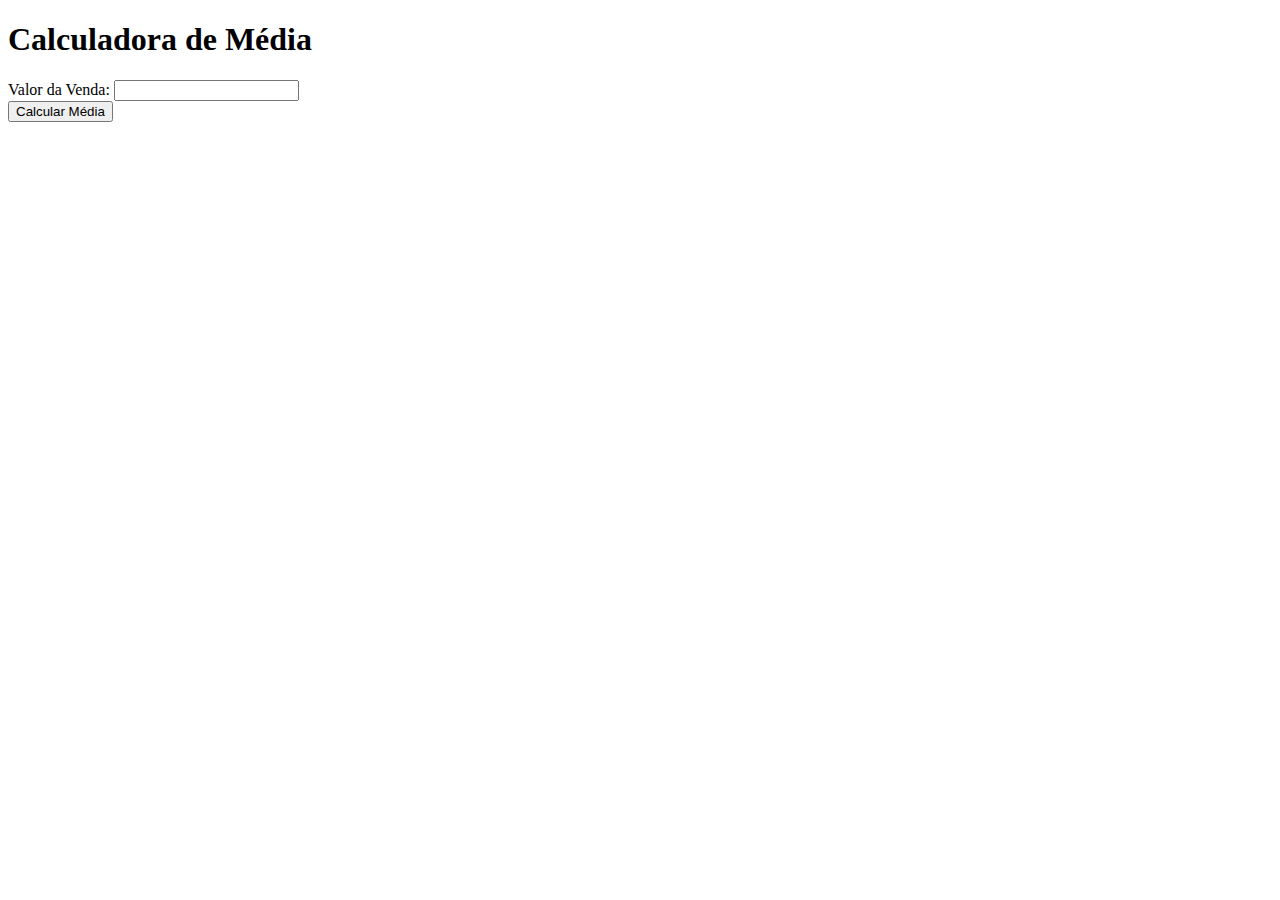
<file: Aula2703/index.html>
<!DOCTYPE html>
<html lang="en">
<head>
    <meta charset="UTF-8">
    <meta http-equiv="X-UA-Compatible" content="IE=edge">
    <meta name="viewport" content="width=device-width, initial-scale=1.0">
    <title>Calculadora de Média</title>
</head>
<body><h1>Calculadora de Média</h1>
    <form id="formulario">
        <label for="valorvenda">Valor da Venda: </label>
        <input type="number" id="valorvenda" name="valorvenda"><br>
        <button type="submit">Calcular Média</button>
    </form>
    <div id="resultado"></div>
    <script src="lib.js"></script>
</body>
</html>
</file>
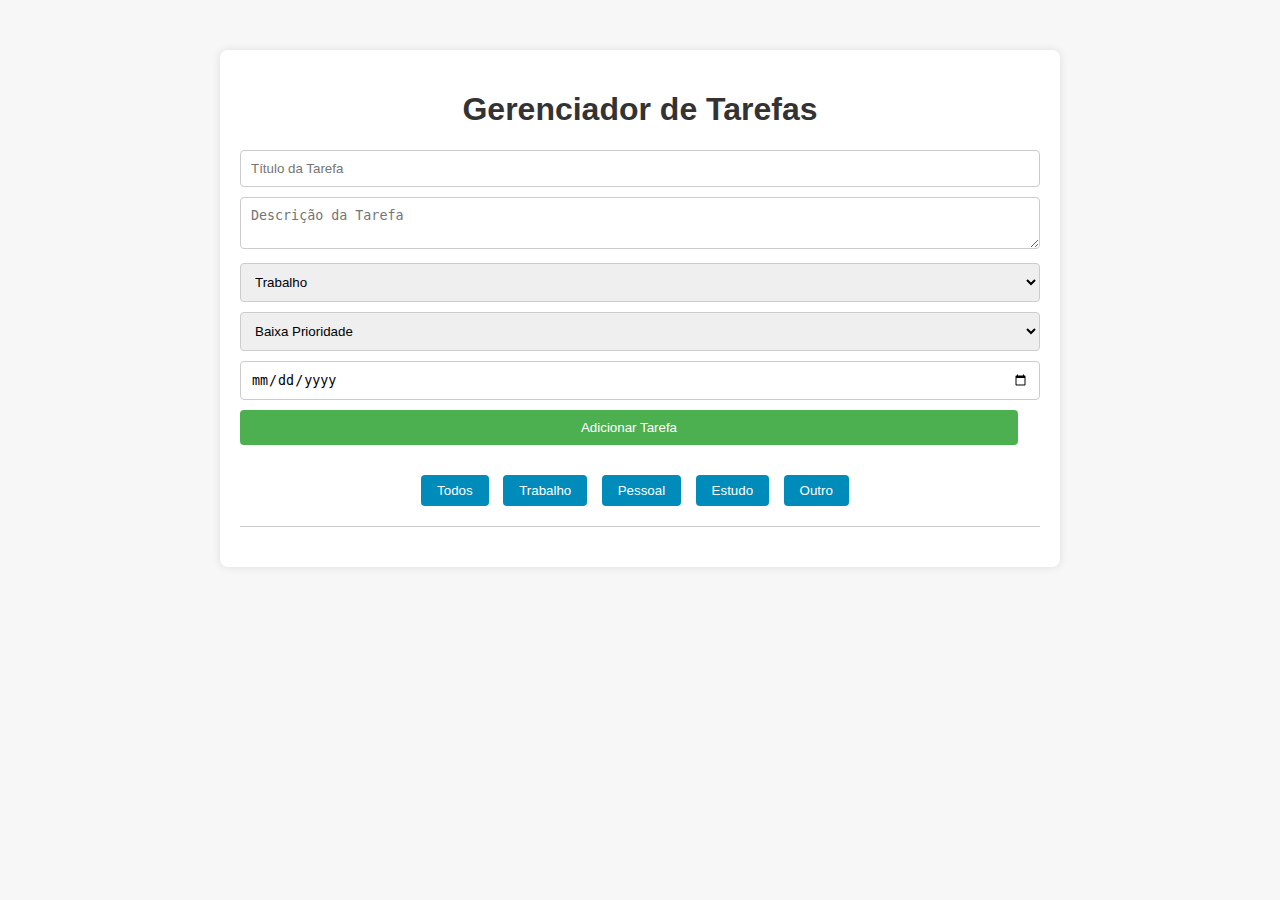
<file: Teste1/index.html>
<!DOCTYPE html>
<html lang="pt-br">
<head>
    <meta charset="UTF-8">
    <meta name="viewport" content="width=device-width, initial-scale=1.0">
    <title>Gerenciador de Tarefas</title>
    <link rel="stylesheet" href="style.css">
</head>
<body>
    <div class="container">
        <h1>Gerenciador de Tarefas</h1>
        <div class="formulario">
            <input type="text" id="tituloInput" placeholder="Título da Tarefa">
            <textarea id="descricaoInput" placeholder="Descrição da Tarefa"></textarea>
            <select id="categoriaInput">
                <option value="trabalho">Trabalho</option>
                <option value="pessoal">Pessoal</option>
                <option value="estudo">Estudo</option>
                <option value="outro">Outro</option>
            </select>
            <select id="prioridadeInput">
                <option value="baixa">Baixa Prioridade</option>
                <option value="media">Média Prioridade</option>
                <option value="alta">Alta Prioridade</option>
            </select>
            <input type="date" id="dataInput">
            <button onclick="adicionarTarefa()">Adicionar Tarefa</button>
        </div>
        <div class="categorias">
            <button onclick="filtrarTarefas('todos')">Todos</button>
            <button onclick="filtrarTarefas('trabalho')">Trabalho</button>
            <button onclick="filtrarTarefas('pessoal')">Pessoal</button>
            <button onclick="filtrarTarefas('estudo')">Estudo</button>
            <button onclick="filtrarTarefas('outro')">Outro</button>
        </div>
        <div class="tarefas" id="tarefas"></div>
    </div>
    <script src="lib.js"></script>
</body>
</html>
</file>
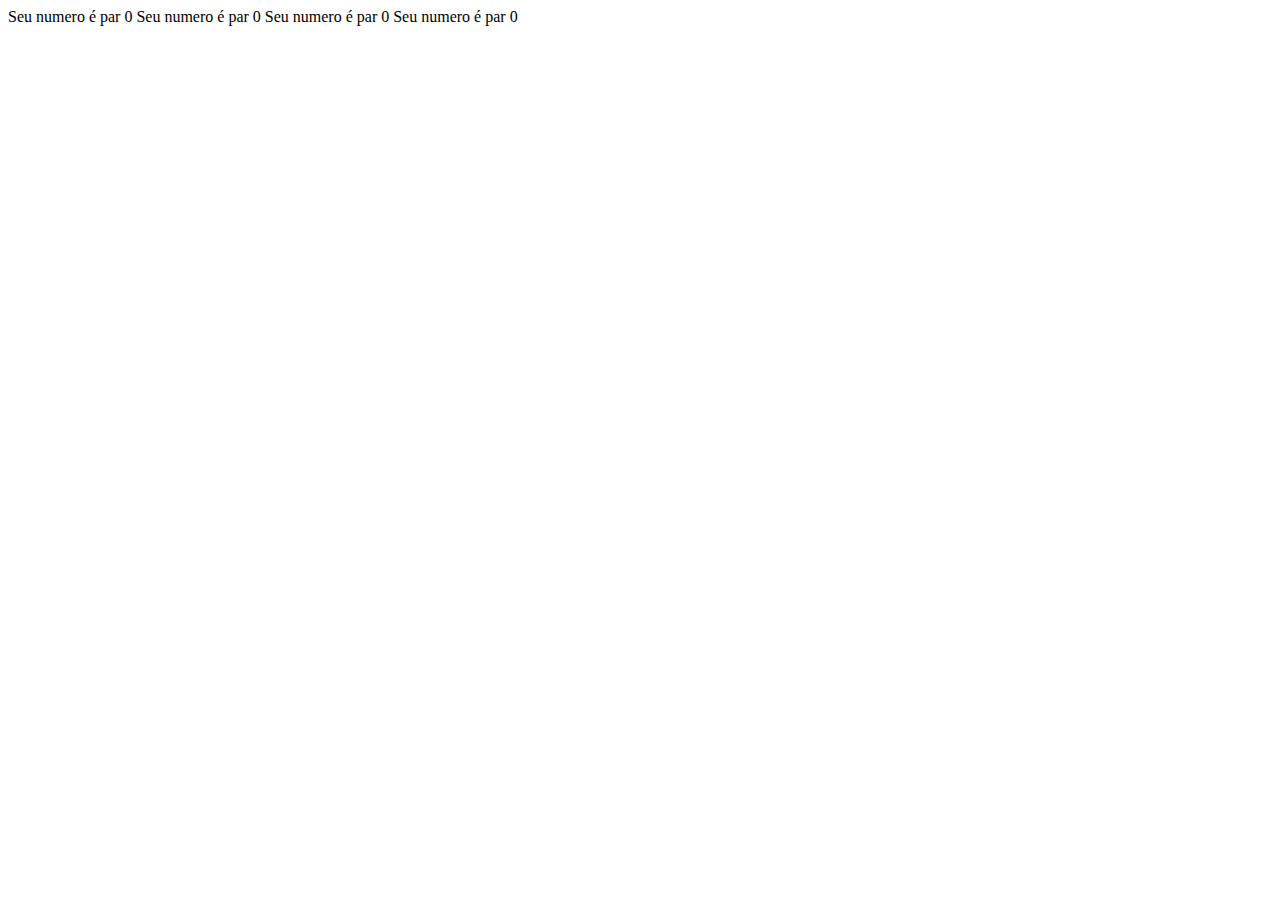
<file: Aula0603/executa.html>
<!DOCTYPE html>
<html lang="pt-br">
<head>
    <meta charset="UTF-8">
    <meta http-equiv="X-UA-Compatible" content="IE=edge">
    <meta name="viewport" content="width=device-width, initial-scale=1.0">
    <title>Teste 2</title>
</head>
<body>
    <script src="lib2.js"> </script>
</body>
</html>
</file>
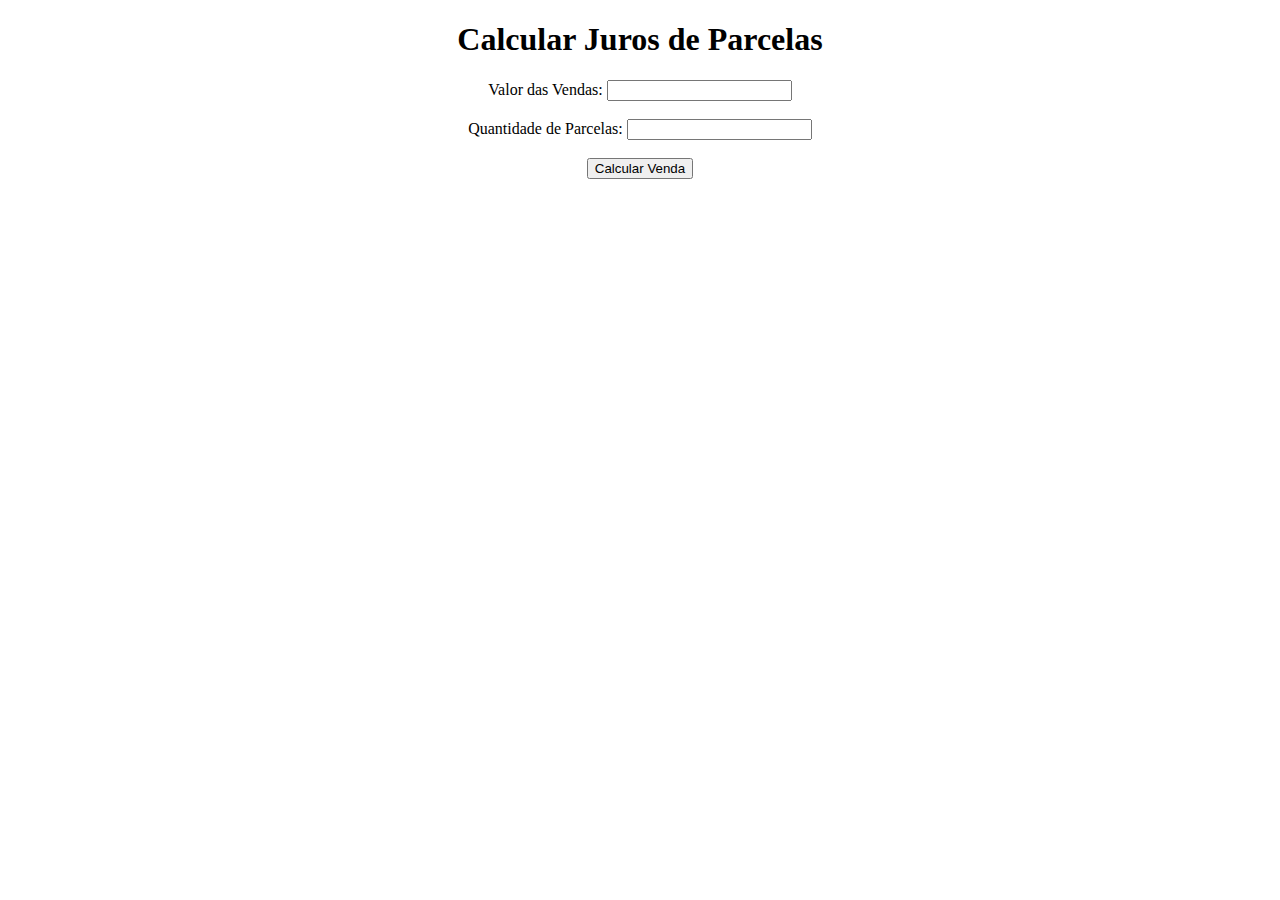
<file: aulajs1303/form.html>
<!DOCTYPE html>
<html lang="en">
<head>
    <meta charset="UTF-8">
    <meta name="viewport" content="width=device-width, initial-scale=1.0">
    <title>valor das vendas</title>
    <script src="lib.js"></script>
</head>
<body align="center">
    <h1>Calcular Juros de Parcelas</h1>
    <div>
        <label for="ValorVenda">Valor das Vendas:</label>
        <input type="number" id="ValorVenda">
    </div>
    <br>
    <div>
        <label for="QntParcelas">Quantidade de Parcelas:</label>
        <input type="number" id="QntParcelas">
    </div>
    <br>
    <button onclick="mostrarResultado()">Calcular Venda</button>
    <div id="resultado"></div>
</body>
<div>
    <div class="wave"></div>
    <div class="wave"></div>
    <div class="wave"></div>
 </div>
</html>
</file>
<file: Teste1/style.css>
body {
    font-family: Arial, sans-serif;
    margin: 0;
    padding: 0;
    background-color: #f7f7f7;
}

.container {
    max-width: 800px;
    margin: 50px auto;
    padding: 20px;
    background-color: #fff;
    border-radius: 8px;
    box-shadow: 0 0 10px rgba(0, 0, 0, 0.1);
}

h1 {
    text-align: center;
    color: #333;
}

.formulario {
    margin-bottom: 20px;
}

.formulario input,
.formulario textarea,
.formulario select,
.formulario button {
    margin-bottom: 10px;
    width: calc(100% - 22px);
    padding: 10px;
    border: 1px solid #ccc;
    border-radius: 4px;
}

.formulario textarea {
    resize: vertical;
}

.formulario select {
    width: 100%;
}

.formulario button {
    background-color: #4CAF50;
    color: #fff;
    border: none;
    cursor: pointer;
}

.formulario button:hover {
    background-color: #45a049;
}

.categorias {
    text-align: center;
    margin-bottom: 20px;
}

.categorias button {
    margin-right: 10px;
    padding: 8px 16px;
    border: none;
    border-radius: 4px;
    background-color: #008CBA;
    color: white;
    cursor: pointer;
}

.categorias button:hover {
    background-color: #005f80;
}

.tarefas {
    border-top: 1px solid #ccc;
    padding-top: 20px;
}

.tarefa {
    margin-bottom: 20px;
    padding: 20px;
    background-color: #f9f9f9;
    border-radius: 8px;
    box-shadow: 0 2px 4px rgba(0, 0, 0, 0.1);
}

.tarefa h3 {
    margin-bottom: 10px;
    color: #333;
}

.tarefa p {
    color: #666;
}

.tarefa button {
    background-color: #f44336;
    color: #fff;
    border: none;
    padding: 8px 16px;
    border-radius: 4px;
    cursor: pointer;
}

.tarefa button:hover {
    background-color: #d32f2f;
}
</file>
